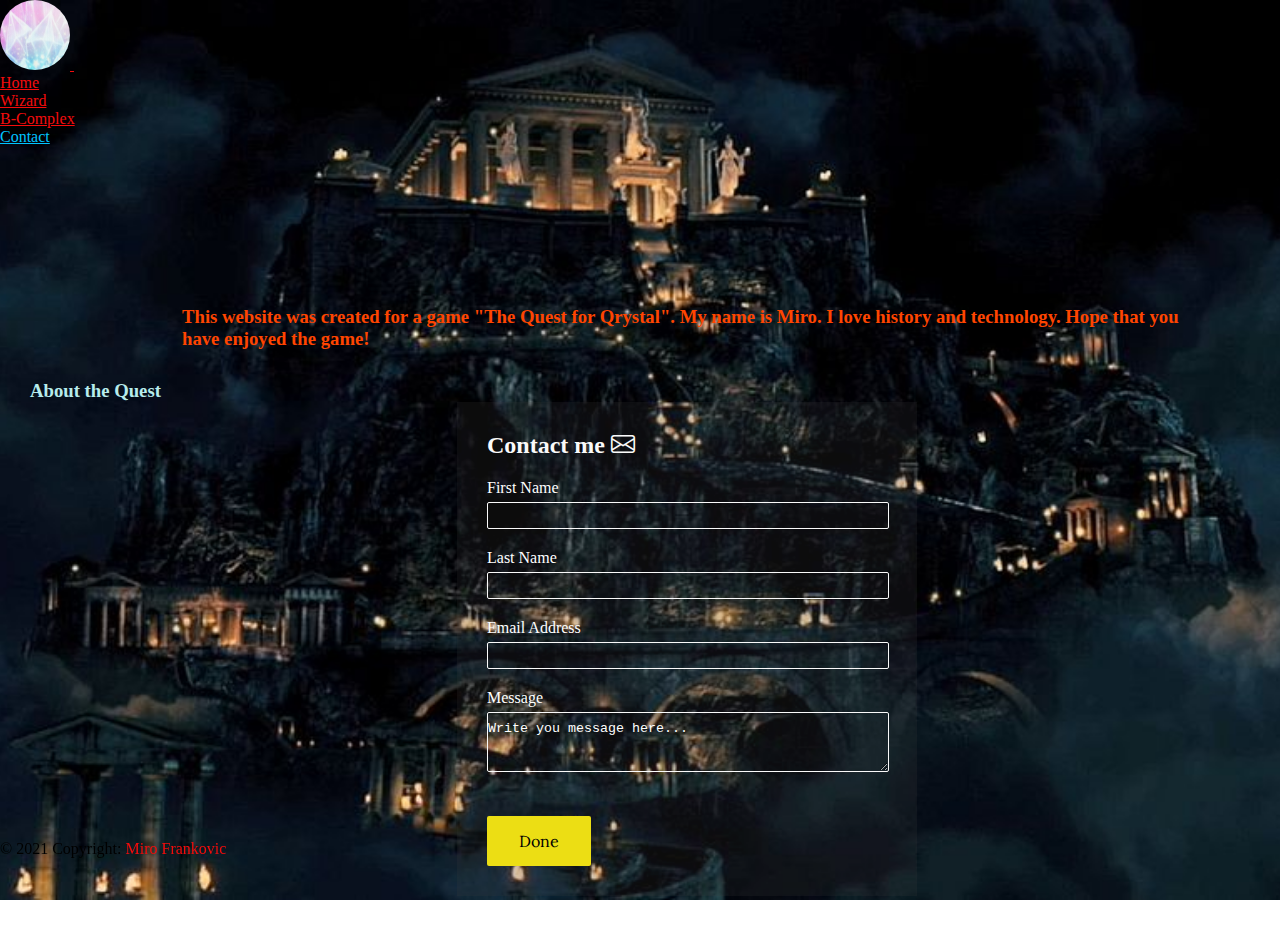
<file: contact.html>
<!DOCTYPE html>
<html lang="en">
<head>
    <meta charset="UTF-8">
    <meta http-equiv="X-UA-Compatible" content="IE=edge">
    <meta name="viewport" content="width=device-width, initial-scale=1.0">
    <title>Shamman</title>
    <link href="https://cdn.jsdelivr.net/npm/bootstrap@5.0.0-beta2/dist/css/bootstrap.min.css" rel="stylesheet" integrity="sha384-BmbxuPwQa2lc/FVzBcNJ7UAyJxM6wuqIj61tLrc4wSX0szH/Ev+nYRRuWlolflfl" crossorigin="anonymous">
    <link rel="stylesheet" href="https://stackpath.bootstrapcdn.com/font-awesome/4.7.0/css/font-awesome.min.css"> 
    <link rel="stylesheet" href="https://cdn.jsdelivr.net/npm/bootstrap-icons@1.3.0/font/bootstrap-icons.css">


    <link rel="stylesheet" href="css/style.css" type="text/css">
    
</head>
<body id="contact-page">
    <nav class="navbar navbar-expand-lg">
        <div class="container-fluid">
          <a class="navbar-brand" href="index.html">
            <img class="navbar-brand" alt="Logo" src="images/crystlafor.PNG">
          </a>
          <button class="navbar-toggler" type="button" data-bs-toggle="collapse" data-bs-target="#navbarSupportedContent" aria-controls="navbarSupportedContent" aria-expanded="false" aria-label="Toggle navigation">
            <span class="navbar-toggler-icon"></span>
          </button>
          <div class="collapse navbar-collapse" id="navbarSupportedContent">
            <ul class="navbar-nav ml-auto mb-2 mb-lg-0">
              <li class="nav-item">
                <a class="nav-link" aria-current="page" href="index.html">Home</a>
              </li>
              <li class="nav-item">
                <a class="nav-link" aria-current="page" href="wizard_b.html">Wizard</a>
              </li>
              <li class="nav-item">
                <a class="nav-link" aria-current="page" href="planet.html">B-Complex</a>
              </li>
              <li class="nav-item">
                <a class="nav-link active" aria-current="page" href="contact">Contact</a>
              </li>
              
            </ul>
       </div>
        </div>
    </nav>
<div class="container-fluid contact-bg">
  <!-- <section class="my-form" id="my-form"> -->

    <img class="my-form"  style='max-width: 500px'/>

    <div class="container-fluid about-form" id="about-form">
        
    <div class="row">
                <div class="col-lg-4 col-md-4 col-sm-12">
                   
                    <h3 class="left-text-form">This website was created for a game "The Quest for Qrystal". My name is Miro. I love history and technology. Hope that you have enjoyed the game!</h3>
                </div>
                <div class="col-lg-8 col-md-8 col-sm-12 desc">
 
                <h3 class="real-form">About the Quest</h3>

                <section class="form-section">
                        <form value="POST" class="signup-form" action="" method="post">
                        <h2>Contact me <i class="bi bi-envelope"></i></h2>
                        <label for="fname">First Name</label>
                        <input id="fname" class="text-input" type="text" name="first_name" required>
                        <label for="lname">Last Name</label>
                        <input id="lname" class="text-input" type="text" name="last_name" required>
                        <label for="email">Email Address</label>
                        <input id="email" class="text-input" type="email" name="email_address" required>
                        <label for="message">Message</label>
                        <textarea id = "message" class="text-input" name="message" rows ="10" cols ="80">Write you message here...</textarea>
                        <div id="buttons">
                        <input type="submit" class="btn join-button" role="button" value="Done">  <!--join-button-->
                        </div>   
                        </form>
                    </section> 
            </div>
            </div>
            </div>

<!-- </section> -->
    
</div>

<footer class="text-center" id="footer">
  <!-- Copyright -->
  <div class="text-center text-warning p-4">
    © 2021 Copyright:
    <a class="text-white copyright-name">Miro Frankovic</a>
  </div>
  <!-- Copyright -->
</footer>   
</body>
</html>
</file>
<file: css/style.css>
@import url('https://fonts.googleapis.com/css2?family=Roboto:100,200,300,400,500,600,700|Exo:100,200,300,400,500,600,700');
@import url('https://fonts.googleapis.com/css2?family=Lora:ital@1&display=swap');

* {
    margin: 0;
    padding: 0;
    border: 0;
   
}
 body, html{
     min-height: 100vh;
    
 }

 /* navigation bar */
 .navbar {
    background-color: transparent;
}

 .navbar-nav{
    margin-left: auto !important;
 }

a{
    color: rgb(245, 12, 12);
}
a:hover{
    color: rgb(245, 12, 12);

}

a.active{
    color:rgb(0, 195, 255);
}

.navbar-brand{
    width:70px;
    height:70px;
    border-radius: 50%;
}

 /* ###########home page################ */

 #ship-page{
    background-image: url("../images/ship.jpg");
    background-attachment: fixed;
    background-size: cover; 
    background-position: center;
    background-repeat: no-repeat;
    min-height: 100vh;
 }

 .shamman{
     margin-left: 100px;
 }

 .shamman img {
        /* height: 50%;
           width: 50%; */
           border-radius: 50%;
           margin-top: 80px;
           margin-left: 120px;
           height: 300px;
 }

.shamman-box{
    background-color: transparent;
    width: 300px;
    border: 10px solid rgb(56, 172, 226);
    padding: 50px;
    margin: 20px;
    margin-top: 80px;
    
}

.shamman-text {
    font-size: 20px;
    color: rgb(38, 215, 228);

} 

.welcome{
    /* margin-top: 40px; */
    font-size: 40px;
    color:gold;

}

.welcome-footer{
    margin-bottom: 15px;
    font-size: 40px;
    color: rgb(38, 215, 228);

}

 /* ##############wizard################# */

 #wizard-page{
    background-image: url("../images/planet.jpg");
    background-attachment: fixed;
    background-size: cover; 
    background-position: center;
    background-repeat: no-repeat;
    min-height: 100vh;  
 }

 .wizard-box{
    background-color: transparent;
    width: 300px;
    border: 10px solid rgb(20, 4, 92);
    padding: 50px;
    margin: 20px;
    margin-top: 80px;    
}

.wizard-text {
    font-size: 20px;
    color: rgb(174, 38, 228);

} 
 
 /* #################planet###################### */

 #planet-page{
    background-image: url("../images/cave.jpg");
    background-attachment: fixed;
    background-size: cover; 
    background-position: center;
    background-repeat: no-repeat;
    min-height: 100vh;
 }

 
 .planet-box{
    background-color: transparent;
    width: 300px;
    border: 10px solid rgb(20, 4, 92);
    padding: 50px;
    margin: 20px;
    margin-top: 80px;    
}

.planet-text {
    font-size: 20px;
    color: rgb(224, 28, 28);

} 

.join-button-teleport {
    border-radius: 2px;
    padding: 15px 32px 15px 32px;
    text-align: center;
    font-size: 50%;
    background-color: #ecde14;
    display: inline-block;
    font-family: Lora;
}

.join-button-teleport:hover{
    background-color: #ecde14; 
    color: #f50c0c;
}

 /* #####################contact########################## */

 #contact-page {
    background-image: url("../images/Olympus.jpg");
    background-attachment: fixed;
    background-size: cover; 
    background-position: center;
    background-repeat: no-repeat;
    min-height: 100vh;   
 }

.my-form{
    width:100%;
    display: block;
}
.form-section {
    clear: both;
    background-size: cover;
    background-position: center;
}
.signup-form{
    
    color: #fff;
    background-color: rgba(60, 60, 60, 0.2);
    max-width: 400px;
    margin-left: 35%;
    padding: 30px;
}

.signup-form > h2 {
    color: #fafafa;
    margin-bottom: 20px;
}

.text-input {
    background: transparent;
    width: 100%;
    height: 25px;
    margin: 5px 0 20px 0;
    border: 1px solid #fafafa;
    border-radius: 2px;
}

.text-input:hover {
    border-color: #f16c6b;
    cursor:pointer;
}

.join-button {
    margin-top: 20px;
    border-radius: 2px;
    padding: 15px 32px 15px 32px;
    text-align: center;
    font-size: 100%;
    background-color: #ecde14;
    display: inline-block;
    font-family: Lora;
}

.join-button:hover{
    background-color: #ecde14; 
    color: #f50c0c;
}

.about-form{
    
    padding: 30px;
    margin-top: 50px; 

}

.left-text-form {
    margin-left: 10%;
    padding: 30px;
    margin-top: 50px;

}

.left-text-form{
    color:orangered;
}

#message{
    height: 50px;
    color:white;
    padding-top: 8px;
}

.real-form{
    color:rgb(183, 236, 236);
}

 /* ###################footer#################################### */
 #footer {
    position:fixed;
    bottom:0;
    width:100%;
    height:60px;   /* Height of the footer */
    background-color: transparent;
}
.copyright-name{
    text-decoration: none;
}
</file>
